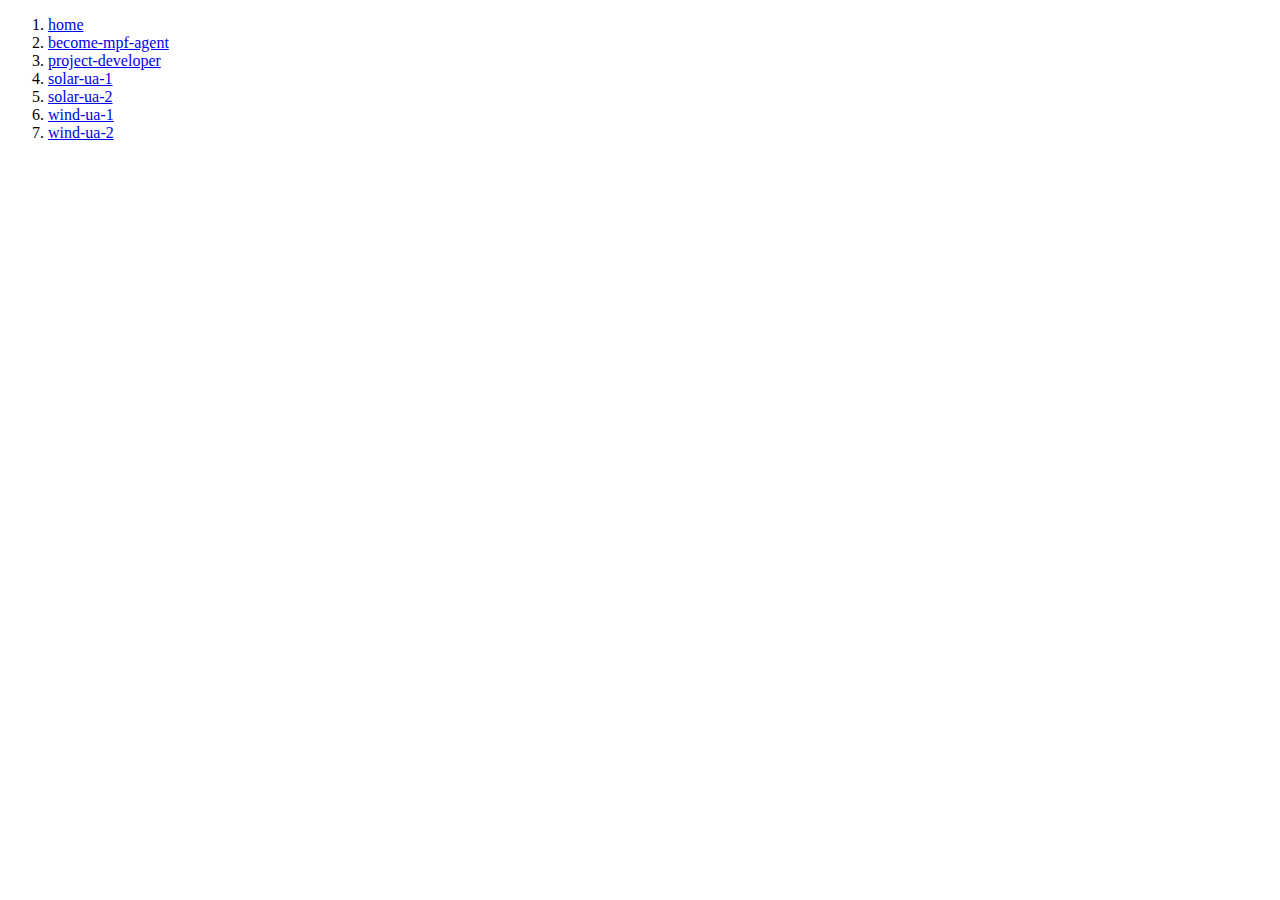
<file: index.html>
<!DOCTYPE html>
<html>
<head>
	<title>Раздаточная</title>
	<meta http-equiv="Content-Type" content="text/html; charset=utf-8" />
</head>
<body>

<ol>
	<li><a href="homepage.html" target="_blank">home</a></li>
	<li><a href="become-mpf-agent.html" target="_blank">become-mpf-agent</a></li>
	<li><a href="project-developer.html" target="_blank">project-developer</a></li>
	
	<li><a href="solar-ua-1.html" target="_blank">solar-ua-1</a></li>
	<li><a href="solar-ua-2.html" target="_blank">solar-ua-2</a></li>
	<li><a href="wind-ua-1.html" target="_blank">wind-ua-1</a></li>
	<li><a href="wind-ua-2.html" target="_blank">wind-ua-2</a></li>
</ol>

</body>
</html>
</file>
